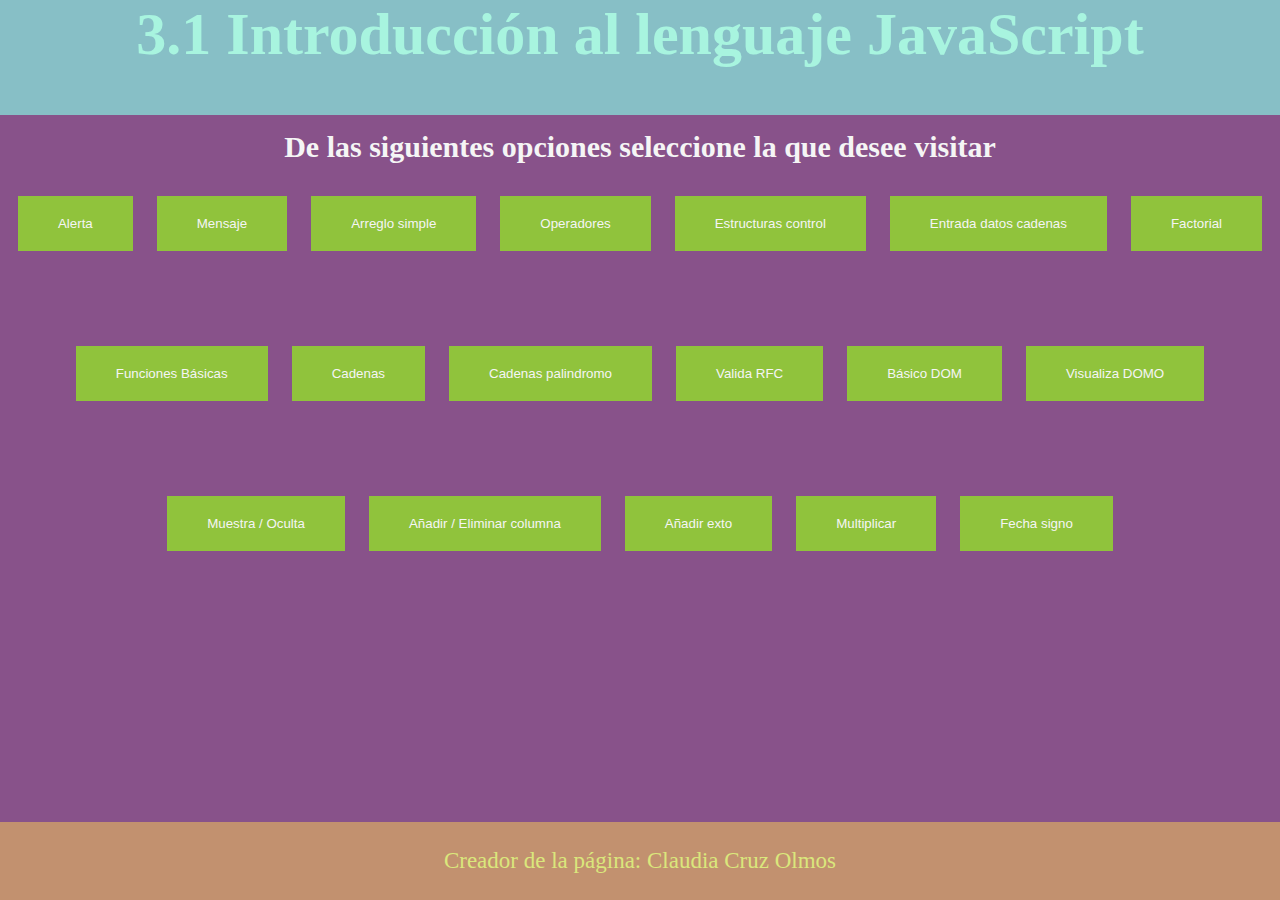
<file: index.html>
<!DOCTYPE>
<html lang="es">
    <head>
        <meta charset="UTF-8">
        <meta name="viewport" content="width=device-width, user-scalable=no, initial-scale=1,
        maximum-scale=1, minimum-scale=1">
        <title> Actividad 3.1 Introducci&oacute;n al lenguaje JavaScript</title>
        <link rel="stylesheet" type="text/css" href="CSS/EstilosIndex.css">
    </head>
    <body>
    
        <header>
            <div class="Contenedor">
            <h1>3.1 Introducci&oacute;n al lenguaje JavaScript</h1>
            <br>
        </div>
        </header>
        
        <div class="Navegador">
        <h2>De las siguientes opciones seleccione la que desee visitar</h2>

        <nav class="buttons">
        <FORM METHOD="GET" ACTION="1alert.html">
            <INPUT TYPE="SUBMIT" VALUE="Alerta">
        </FORM>
        <FORM METHOD="GET" ACTION="2Mensaje.html">
            <INPUT TYPE="SUBMIT" VALUE="Mensaje">
        </FORM>
        <FORM METHOD="GET" ACTION="3ArregloSimple.html">
            <INPUT TYPE="SUBMIT" VALUE="Arreglo simple">
        </FORM>
        <FORM METHOD="GET" ACTION="4Operadores.html">
            <INPUT TYPE="SUBMIT" VALUE="Operadores">
        </FORM>
        <FORM METHOD="GET" ACTION="5EstructurasControl.html">
            <INPUT TYPE="SUBMIT" VALUE="Estructuras control">
        </FORM>
        <FORM METHOD="GET" ACTION="6EntradaDatosCadenas.html">
            <INPUT TYPE="SUBMIT" VALUE="Entrada datos cadenas">
        </FORM>
        <FORM METHOD="GET" ACTION="7Factorial.html">
            <INPUT TYPE="SUBMIT" VALUE="Factorial">
        </FORM>
        <FORM METHOD="GET" ACTION="8Funcionesbasicas.html">
            <INPUT TYPE="SUBMIT" VALUE="Funciones B&aacute;sicas">
        </FORM>
        <FORM METHOD="GET" ACTION="9Cadenas.html">
            <INPUT TYPE="SUBMIT" VALUE="Cadenas">
        </FORM>
        <FORM METHOD="GET" ACTION="10Cadenaspalindoromo.html">
            <INPUT TYPE="SUBMIT" VALUE="Cadenas palindromo">
        </FORM>
        <FORM METHOD="GET" ACTION="10CadenasPatronesvalida2RFC.html">
            <INPUT TYPE="SUBMIT" VALUE="Valida RFC">
        </FORM>
        <FORM METHOD="GET" ACTION="11BasicoDOM.html">
            <INPUT TYPE="SUBMIT" VALUE="B&aacute;sico DOM">
        </FORM>
        <FORM METHOD="GET" ACTION="12BasicoDOMOVisulaiza.html">
            <INPUT TYPE="SUBMIT" VALUE="Visualiza DOMO">
        </FORM>
        <FORM METHOD="GET" ACTION="13MuestraOculta.html">
            <INPUT TYPE="SUBMIT" VALUE="Muestra / Oculta">
        </FORM>
        <FORM METHOD="GET" ACTION="14AnadeElimina.html">
            <INPUT TYPE="SUBMIT" VALUE="Añadir / Eliminar columna">
        </FORM>
        <FORM METHOD="GET" ACTION="15AnadeTexto.html">
            <INPUT TYPE="SUBMIT" VALUE="Añadir exto">
        </FORM>
        <FORM METHOD="GET" ACTION="16multiplicarCalificaColor.html">
            <INPUT TYPE="SUBMIT" VALUE="Multiplicar">
        </FORM>
        <FORM METHOD="GET" ACTION="17fecha-signo.html">
            <INPUT TYPE="SUBMIT" VALUE="Fecha signo">
        </FORM>
     </nav>
     </div>
      </div>
    <footer>
        <div class="ContenedorFooter">
        <p class="end"><BR>Creador de la p&aacute;gina: Claudia Cruz Olmos<BR><BR></p>
        </div>
    </footer>
    </body>
</html>
</file>
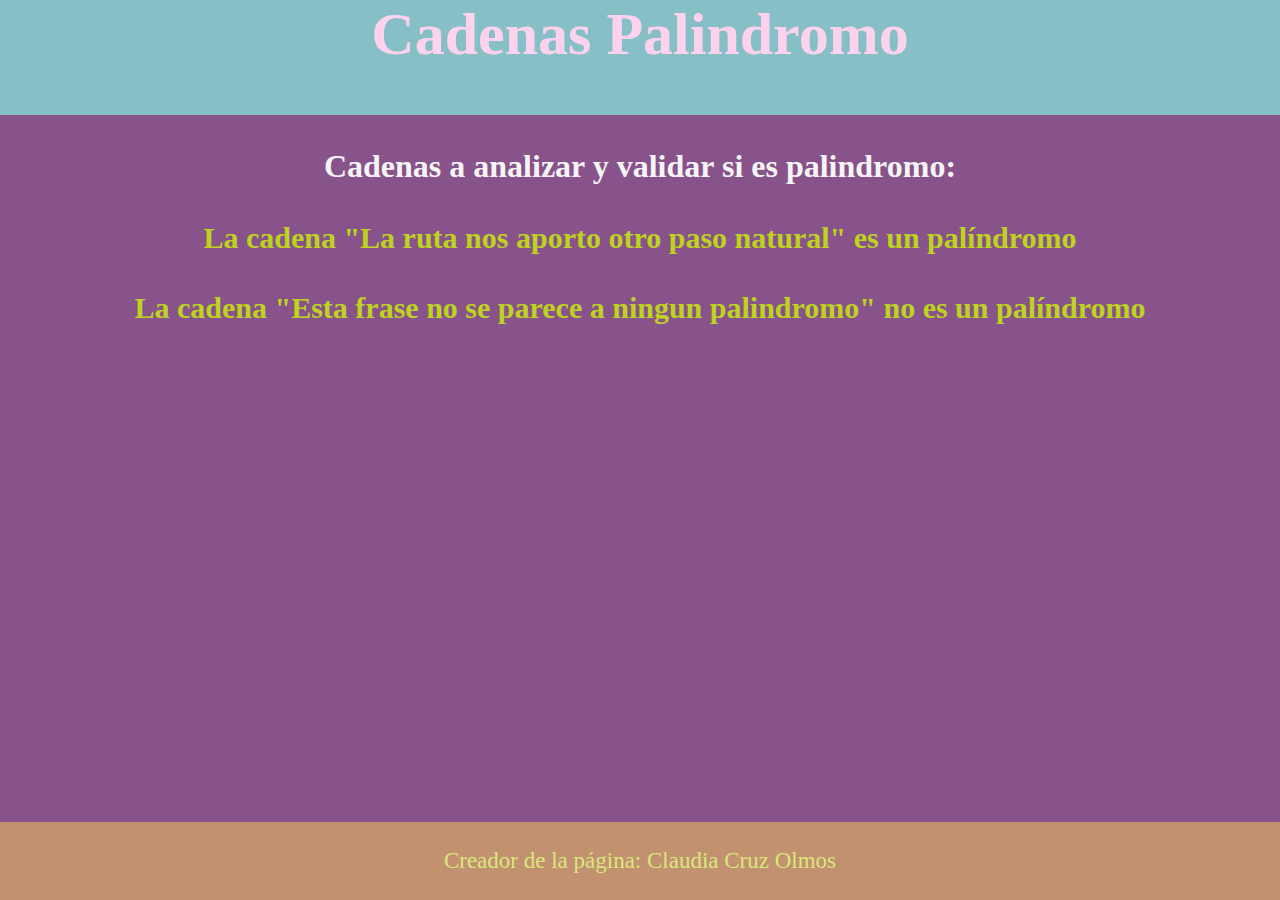
<file: 10Cadenaspalindoromo.html>
<!DOCTYPE>
<html lang="es">
<head>
<meta http-equiv="Content-Type" content="text/html; charset=utf-8" />
<title>Ejercicio 10 - Detección de pal&iacute;ndromos</title>
<link rel="stylesheet" href="CSS/EstilosFactorial.css">
</head>
<body>
  <header>
    <div class="Contenedor">
      <h1>Cadenas Palindromo</h1>
    </div>
  </header>

  <div class="Principal">
    <BR>
    <h1>Cadenas a analizar y validar si es palindromo: </h1>
    <BR>
    <br>
    <h2 id="palindromo1"></h2>
    <BR>
      <BR>
    <h2 id="palindromo2"></h2>
  </div>

  <footer>
    <div class="ContenedorFooter">
      <p class="end"><BR>Creador de la p&aacute;gina: Claudia Cruz Olmos<BR><BR></p>
    </div>
  </footer>
</body>

<script type="text/javascript">
function palindromo(cadena) {

  var resultado = "La cadena \""+cadena+"\" \n";

  // Pasar a minusculas la cadena
  var cadenaOriginal = cadena.toLowerCase();

  // Convertir la cadena en un array
  var letrasEspacios = cadenaOriginal.split("");

  // Eliminar los espacios en blanco (este paso es demasiado largo ya que no se utiliza la funcion "replace")
  var cadenaSinEspacios = "";
  for(i in letrasEspacios)
    if(letrasEspacios[i] != " ")
          cadenaSinEspacios += letrasEspacios[i];

  var letras = cadenaSinEspacios.split("");
  var letrasReves = cadenaSinEspacios.split("").reverse();

  // Este paso tambien es muy largo porque no se utiliza la sentencia "break"
  var iguales = true;
  for(i in letras)
    if(letras[i] != letrasReves[i])
         iguales = false;


  if(iguales)
    resultado += " es un palíndromo";
  else
    resultado += " no es un palíndromo";
  return resultado;
}
document.getElementById("palindromo1").innerHTML = palindromo ("La ruta nos aporto otro paso natural");
document.getElementById("palindromo2").innerHTML = palindromo ("Esta frase no se parece a ningun palindromo");
</script>
</html>
</file>
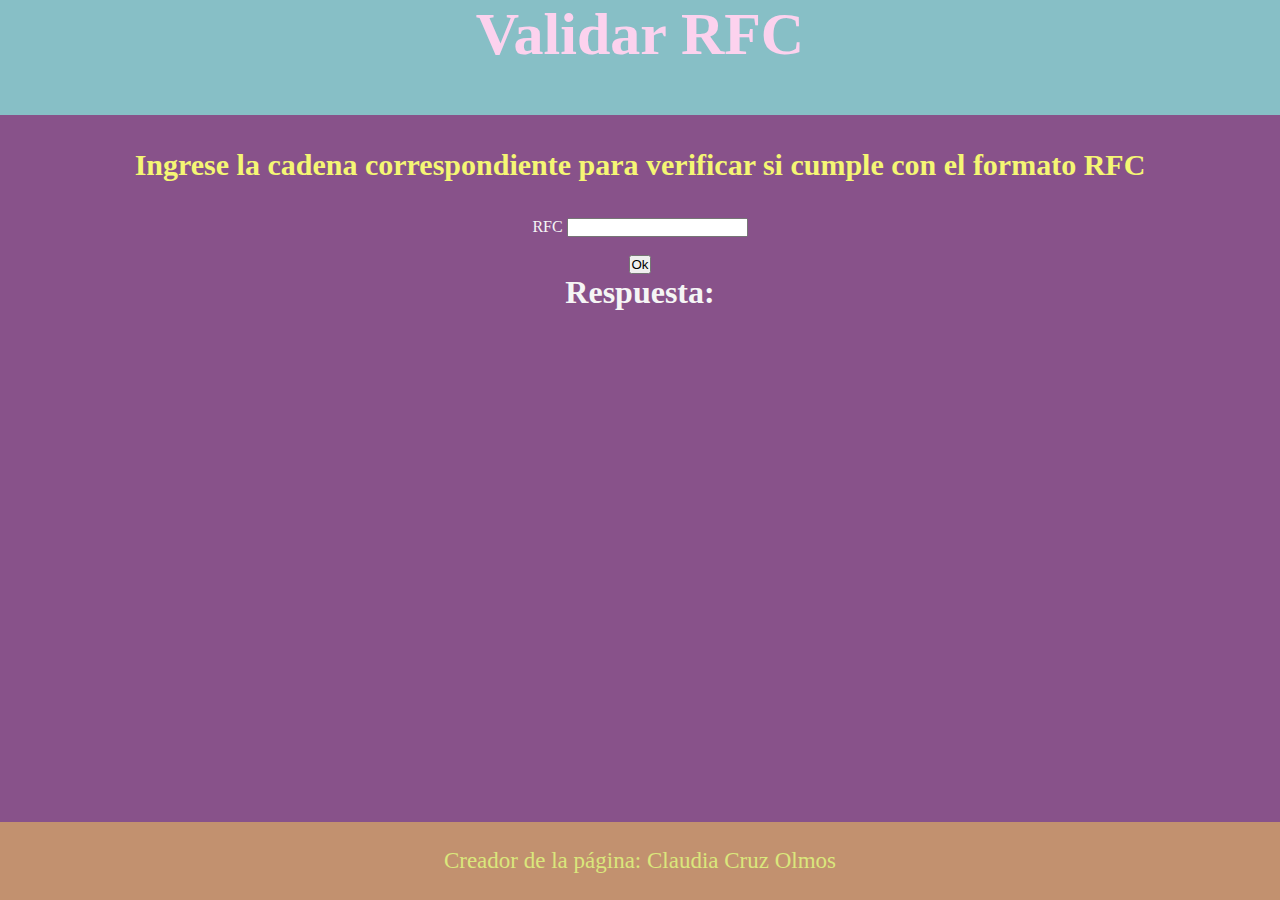
<file: 10CadenasPatronesvalida2RFC.html>
<!DOCTYPE>
<html lang="es">
<head>
    <meta charset="utf-8">
    <meta name="description" content="PQG">
    <meta name="keywords" content="">
    <meta name="viewport" content="width=device-width, initial-scale=1.0">
<title>Control submit por evento formulario</title>
<link rel="stylesheet" href="CSS/EstilosFactorial.css">
</head>
<body>
	<script type="text/javascript">
		function valida(campo){
			var bRet = false;
			if (campo.value == "")
				document.getElementById("ValidaRFC").innerHTML = "Faltan datos en el RFC";
			else 	if (!campo.value.match(/^[A-Z]{3,4}\d{6}[A-Z0-9]{3}$/))
					document.getElementById("ValidaRFC").innerHTML = "No tiene formato de RFC";
				else{
				    document.getElementById("ValidaRFC").innerHTML = "La cadena ingresada tiene formato de RFC";
					bRet = true;
					}
			return bRet;
		}
	</script>
	<header>
		<div class="Contenedor">
			<h1>Validar RFC</h1>
		</div>
	</header>
	<div class="Principal">
		<br>
		<p class="dato">Ingrese la cadena correspondiente para verificar si cumple con el formato RFC</p><BR><br>
    <form>
		RFC <input type="text" name="txtRFC" maxlength="13" size="20"/>
		<br/>
		<BR>
		<input type="submit" onClick="return valida(txtRFC);" value="Ok"/>
	</form>
	<h1>Respuesta:</h1><br>
	<h2 id="ValidaRFC"></h2>
	</div>
	<footer>
		<div class="ContenedorFooter">
			<p class="end"><BR>Creador de la p&aacute;gina: Claudia Cruz Olmos<BR><BR></p>
		</div>
	</footer>
	
</body>
</html>
</file>
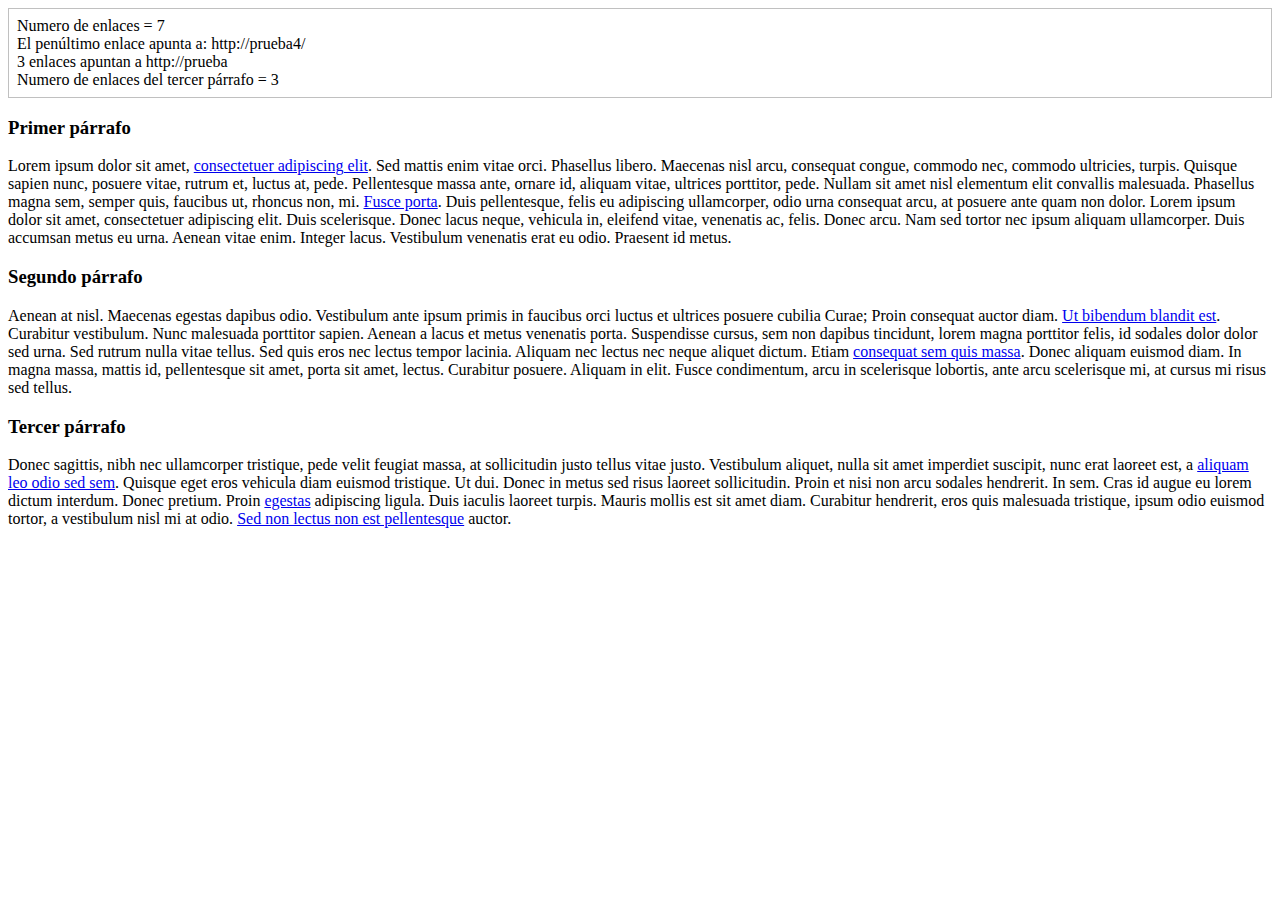
<file: 11BasicoDOM.html>
<!DOCTYPE>
<html lang="es">
<head>
<meta http-equiv="Content-Type" content="text/html; charset=utf-8" />
<title>Ejercicio 11 - DOM b&aacute;sico</title>

<script type="text/javascript">

window.onload = function() {
  //Obtiene un elemento  del HTML a través de su id "información" para agregar mensajes
  var info = document.getElementById("informacion");

  // Obtiene el número de enlaces de la pagina a través de su tag "a"
  var enlaces = document.getElementsByTagName("a");

  // crea un mensaje para ser visualizado en el HTML:
  info.innerHTML = "Numero de enlaces = "+enlaces.length;

  // Direccion del penultimo enlace
  var mensaje = "El pen&uacute;ltimo enlace apunta a: "+enlaces[enlaces.length-2].href;

  // agrega infomación al mensaje para ser visualizado en el HTML:
  info.innerHTML = info.innerHTML + "<br/>" + mensaje;

  // Numero de enlaces que apuntan a http://prueba
  var contador = 0;

  for(var i=0; i<enlaces.length; i++)
    // Es necesario comprobar los enlaces http://prueba y
    // http://prueba/ por las diferencias entre navegadores
        if(enlaces[i].href == "http://prueba" || enlaces[i].href == "http://prueba/")
                contador++;

// agrega infomación al mensaje para ser visualizado en el HTML:
info.innerHTML = info.innerHTML + "<br/>" + contador + " enlaces apuntan a http://prueba"

// Numero de enlaces del tercer párrafo
  var parrafos = document.getElementsByTagName("p");
  enlaces = parrafos[2].getElementsByTagName("a"); // [2] para el tercer párrafo

  // agrega infomación al mensaje para ser visualizado en el HTML:
  info.innerHTML = info.innerHTML + "<br/>" + "Numero de enlaces del tercer párrafo = "+enlaces.length;
}
</script>
</head>

<body>
<div id="informacion" style="border:thin solid silver; padding:.5em"></div> <!--Para acceder desde JavaScript-->

<h3>Primer p&aacute;rrafo</h3>
<p>Lorem ipsum dolor sit amet, <a href="http://prueba">consectetuer adipiscing elit</a>.
  Sed mattis enim vitae orci. Phasellus libero. Maecenas nisl arcu, consequat congue, commodo nec, commodo ultricies, turpis. Quisque sapien nunc, posuere vitae, rutrum et, luctus at, pede. Pellentesque massa ante, ornare id, aliquam vitae, ultrices porttitor, pede. Nullam sit amet nisl elementum elit convallis malesuada. Phasellus magna sem, semper quis, faucibus ut, rhoncus non, mi.
  <a href="http://prueba2">Fusce porta</a>. Duis pellentesque, felis eu adipiscing ullamcorper, odio urna consequat arcu, at posuere ante quam non dolor. Lorem ipsum dolor sit amet, consectetuer adipiscing elit. Duis scelerisque. Donec lacus neque, vehicula in, eleifend vitae, venenatis ac, felis. Donec arcu. Nam sed tortor nec ipsum aliquam ullamcorper. Duis accumsan metus eu urna.
  Aenean vitae enim. Integer lacus. Vestibulum venenatis erat eu odio. Praesent id metus.
</p>

<h3>Segundo p&aacute;rrafo</h3>
<p>Aenean at nisl. Maecenas egestas dapibus odio. Vestibulum ante ipsum primis in faucibus orci luctus et ultrices posuere cubilia Curae; Proin consequat auctor diam.
  <a href="http://prueba">Ut bibendum blandit est</a>. Curabitur vestibulum. Nunc malesuada porttitor sapien. Aenean a lacus et metus venenatis porta. Suspendisse cursus,
  sem non dapibus tincidunt, lorem magna porttitor felis, id sodales dolor dolor sed urna. Sed rutrum nulla vitae tellus. Sed quis eros nec lectus tempor lacinia. Aliquam
  nec lectus nec neque aliquet dictum. Etiam <a href="http://prueba3">consequat sem quis massa</a>. Donec aliquam euismod diam. In magna massa, mattis id, pellentesque sit
  amet, porta sit amet, lectus. Curabitur posuere. Aliquam in elit. Fusce condimentum, arcu in scelerisque lobortis, ante arcu scelerisque mi, at cursus mi risus sed tellus.
</p>

<h3>Tercer p&aacute;rrafo</h3>
<p>Donec sagittis, nibh nec ullamcorper tristique, pede velit feugiat massa, at sollicitudin justo tellus vitae justo. Vestibulum aliquet, nulla sit amet imperdiet suscipit,
  nunc erat laoreet est, a <a href="http://prueba">aliquam leo odio sed sem</a>. Quisque eget eros vehicula diam euismod tristique. Ut dui. Donec in metus sed risus laoreet
  sollicitudin. Proin et nisi non arcu sodales hendrerit. In sem. Cras id augue eu lorem dictum interdum. Donec pretium. Proin <a href="http://prueba4">egestas</a> adipiscing
  ligula. Duis iaculis laoreet turpis. Mauris mollis est sit amet diam. Curabitur hendrerit, eros quis malesuada tristique, ipsum odio euismod tortor, a vestibulum nisl mi at odio.
  <a href="http://prueba5">Sed non lectus non est pellentesque</a> auctor.
</p>
</body>
</html>
</file>
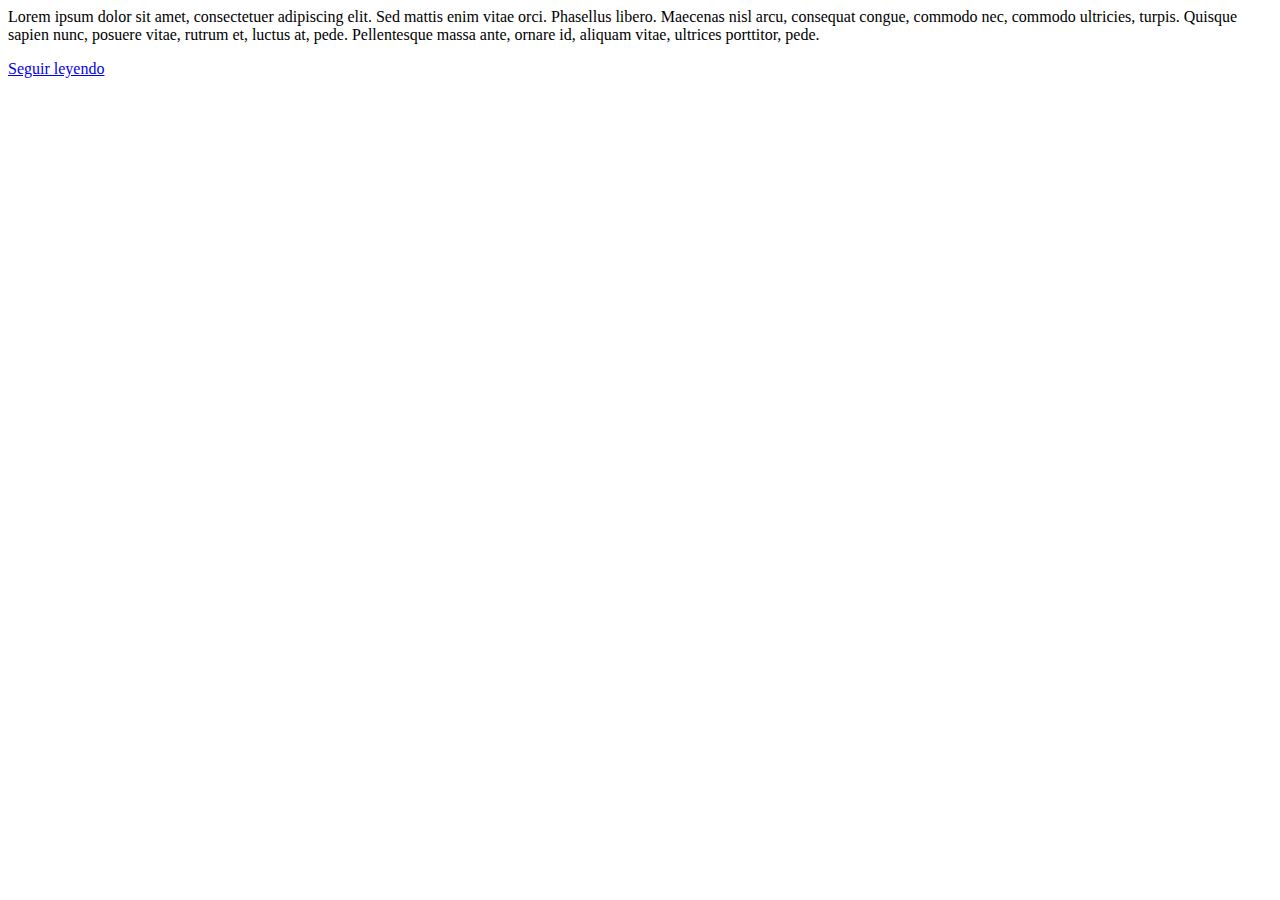
<file: 12BasicoDOMOVisulaiza.html>
<!DOCTYPE>
<html lang="es">
<head>
<meta http-equiv="Content-Type" content="text/html; charset=utf-8" />
<title>Ejercicio 12 - DOM básico y atributos CSS</title>

<style type="text/css">
      .oculto { display: none; }
      .visible { display: inline; }
</style>

<script type="text/javascript">
function muestra() {
  var elemento = document.getElementById("adicional");
  elemento.className = "visible";

  var enlace = document.getElementById("enlace");
  enlace.className = "visible";

  var enlace1 = document.getElementById("enlace1");
  enlace.className = "oculto";

}
</script>
</head>

<body>

<p class="texto">Lorem ipsum dolor sit amet, consectetuer adipiscing elit. Sed mattis enim vitae orci. Phasellus libero. Maecenas nisl arcu, consequat congue, commodo nec, commodo ultricies, turpis. Quisque sapien nunc, posuere vitae, rutrum et, luctus at, pede. Pellentesque massa ante, ornare id, aliquam vitae, ultrices porttitor, pede.
  <span id="adicional" class="oculto">Nullam sit amet nisl elementum elit convallis malesuada. Phasellus magna sem, semper quis, faucibus ut, rhoncus non, mi. Duis pellentesque, felis eu adipiscing ullamcorper, odio urna consequat arcu, at posuere ante quam non dolor. Lorem ipsum dolor sit amet, consectetuer adipiscing elit. Duis scelerisque.
    Donec lacus neque, vehicula in, eleifend vitae, venenatis ac, felis. Donec arcu. Nam sed tortor nec ipsum aliquam ullamcorper. Duis accumsan metus eu urna. Aenean vitae enim. Integer lacus. Vestibulum venenatis erat eu odio. Praesent id metus.
  </span>
</p>
<a id="enlace" href="#" onclick="muestra()">Seguir leyendo</a><br>
</body>
</html>
</file>
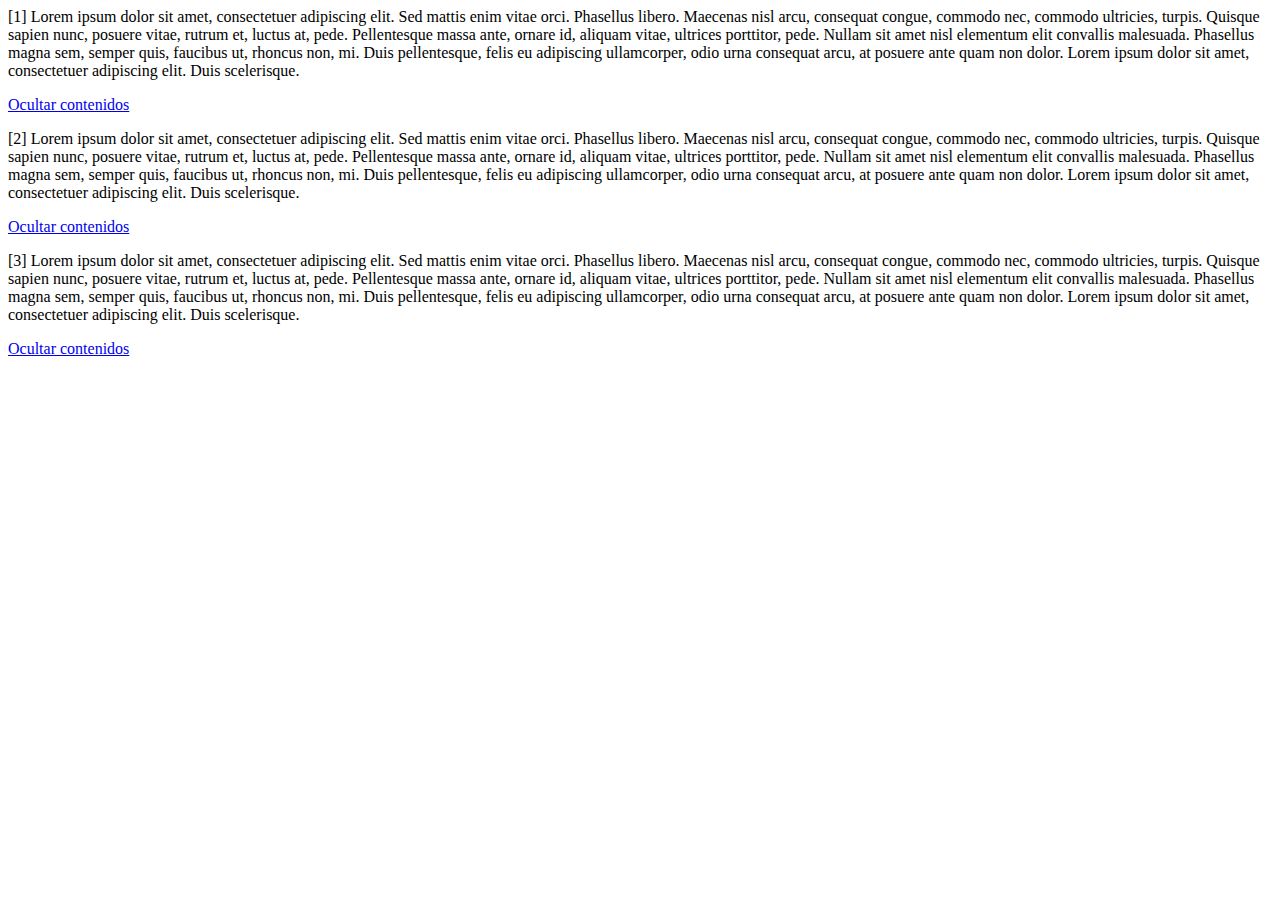
<file: 13MuestraOculta.html>
<!DOCTYPE>
<html>
<head>
	<title>Ejercicio 14 - DOM básico Muetra y Oculta atributos HTML</title>

	<script type="text/javascript">
	function muestraOculta(id) {
	  var elemento = document.getElementById('contenidos_'+id);
	  var enlace = document.getElementById('enlace_'+id);

	  if(elemento.style.display == "" || elemento.style.display == "block") {
	    elemento.style.display = "none";
	    enlace.innerHTML = 'Mostrar contenidos';
	  }
	  else {
	    elemento.style.display = "block";
	    enlace.innerHTML = 'Ocultar contenidos';
	  }
	}
	</script>
	</head>

	<body>

	<p id="contenidos_1">[1] Lorem ipsum dolor sit amet, consectetuer adipiscing elit. Sed mattis enim vitae orci. Phasellus libero. Maecenas nisl arcu, consequat congue, commodo nec, commodo ultricies, turpis. Quisque sapien nunc, posuere vitae, rutrum et, luctus at, pede. Pellentesque massa ante, ornare id, aliquam vitae, ultrices porttitor, pede. Nullam sit amet nisl elementum elit convallis malesuada. Phasellus magna sem, semper quis, faucibus ut, rhoncus non, mi. Duis pellentesque, felis eu adipiscing ullamcorper, odio urna consequat arcu, at posuere ante quam non dolor. Lorem ipsum dolor sit amet, consectetuer adipiscing elit. Duis scelerisque.</p>
	<a id="enlace_1" href="#" onclick="muestraOculta('1'); return false;">Ocultar contenidos</a>

	<br/>

	<p id="contenidos_2">[2] Lorem ipsum dolor sit amet, consectetuer adipiscing elit. Sed mattis enim vitae orci. Phasellus libero. Maecenas nisl arcu, consequat congue, commodo nec, commodo ultricies, turpis. Quisque sapien nunc, posuere vitae, rutrum et, luctus at, pede. Pellentesque massa ante, ornare id, aliquam vitae, ultrices porttitor, pede. Nullam sit amet nisl elementum elit convallis malesuada. Phasellus magna sem, semper quis, faucibus ut, rhoncus non, mi. Duis pellentesque, felis eu adipiscing ullamcorper, odio urna consequat arcu, at posuere ante quam non dolor. Lorem ipsum dolor sit amet, consectetuer adipiscing elit. Duis scelerisque.</p>
	<a id="enlace_2" href="#" onclick="muestraOculta('2'); return false;">Ocultar contenidos</a>

	<br/>
	<p id="contenidos_3">[3] Lorem ipsum dolor sit amet, consectetuer adipiscing elit. Sed mattis enim vitae orci. Phasellus libero. Maecenas nisl arcu, consequat congue, commodo nec, commodo ultricies, turpis. Quisque sapien nunc, posuere vitae, rutrum et, luctus at, pede. Pellentesque massa ante, ornare id, aliquam vitae, ultrices porttitor, pede. Nullam sit amet nisl elementum elit convallis malesuada. Phasellus magna sem, semper quis, faucibus ut, rhoncus non, mi. Duis pellentesque, felis eu adipiscing ullamcorper, odio urna consequat arcu, at posuere ante quam non dolor. Lorem ipsum dolor sit amet, consectetuer adipiscing elit. Duis scelerisque.</p>
	<a id="enlace_3" href="#" onclick="muestraOculta('3'); return false;">Ocultar contenidos</a>

	</body>
	</html>
</file>
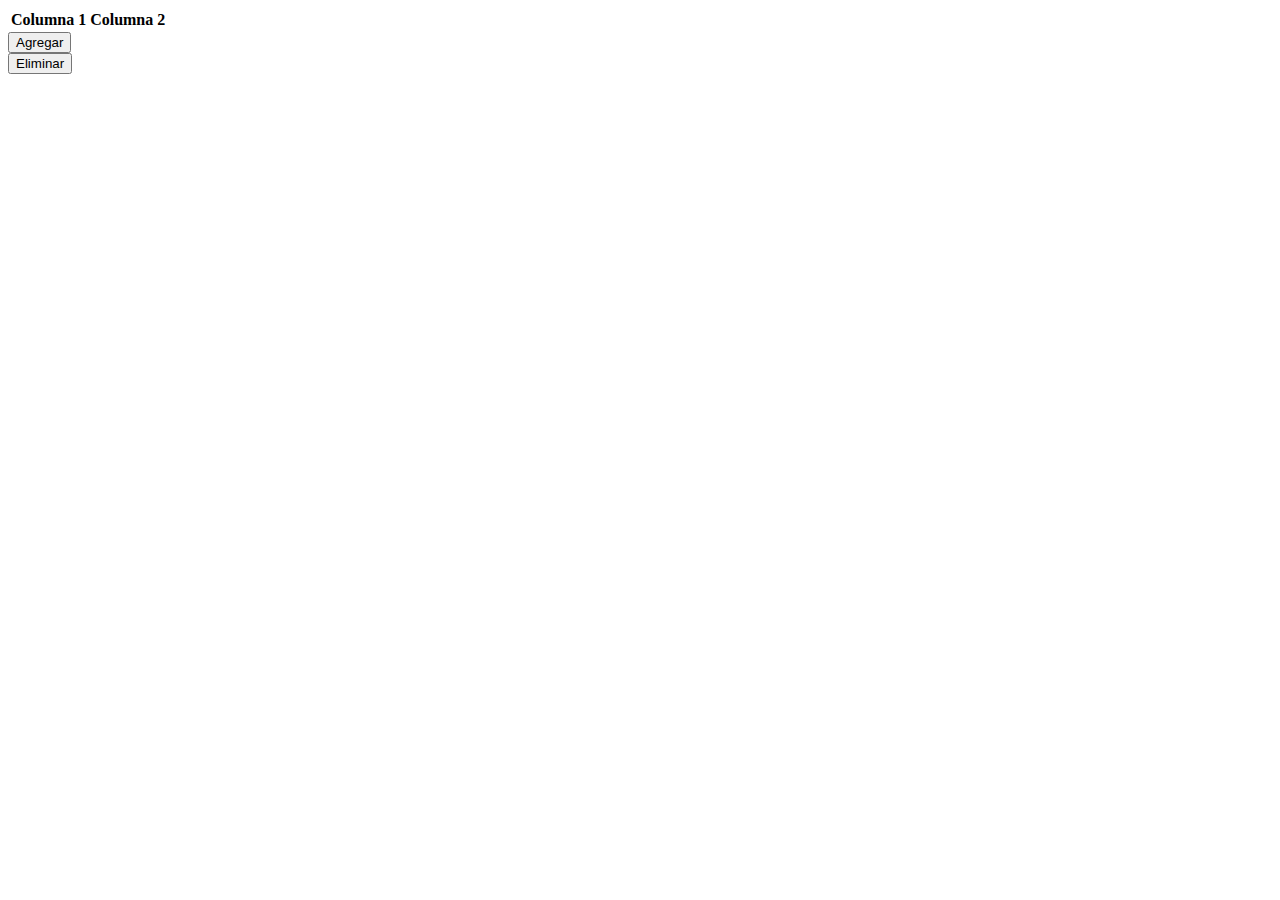
<file: 14AnadeElimina.html>
<!DOCTYPE>
<html>
<head>
<title>Control submit por evento formulario</title>
</head>
<body>
		<form>
		<table id="tblUno">
			<tr>
				<th>Columna 1</th>
				<th>Columna 2</th>
			</tr>
		</table>
		<input type="button" value="Agregar" onclick = "agregaLinea();"/>
		<br/>
		<input type="button" value="Eliminar" onclick = "eliminaLinea();"/>
	</form>


	<script type="text/javascript">
		function agregaLinea(){
			var oTbl = document.getElementById("tblUno");
			var oLin = oTbl.insertRow(-1);
			var oCelda1 = oLin.insertCell(0);
			var oCelda2 = oLin.insertCell(1);

			oCelda1.innerHTML = "Celda";
			oCelda2.innerHTML = 'Texto y campo ' +
			'<input type="text" name="campo"/>';
		}

		function eliminaLinea(){
			var oTbl = document.getElementById("tblUno");
			oTbl.deleteRow(1);
		}
	</script>
</body>
</html>
</file>
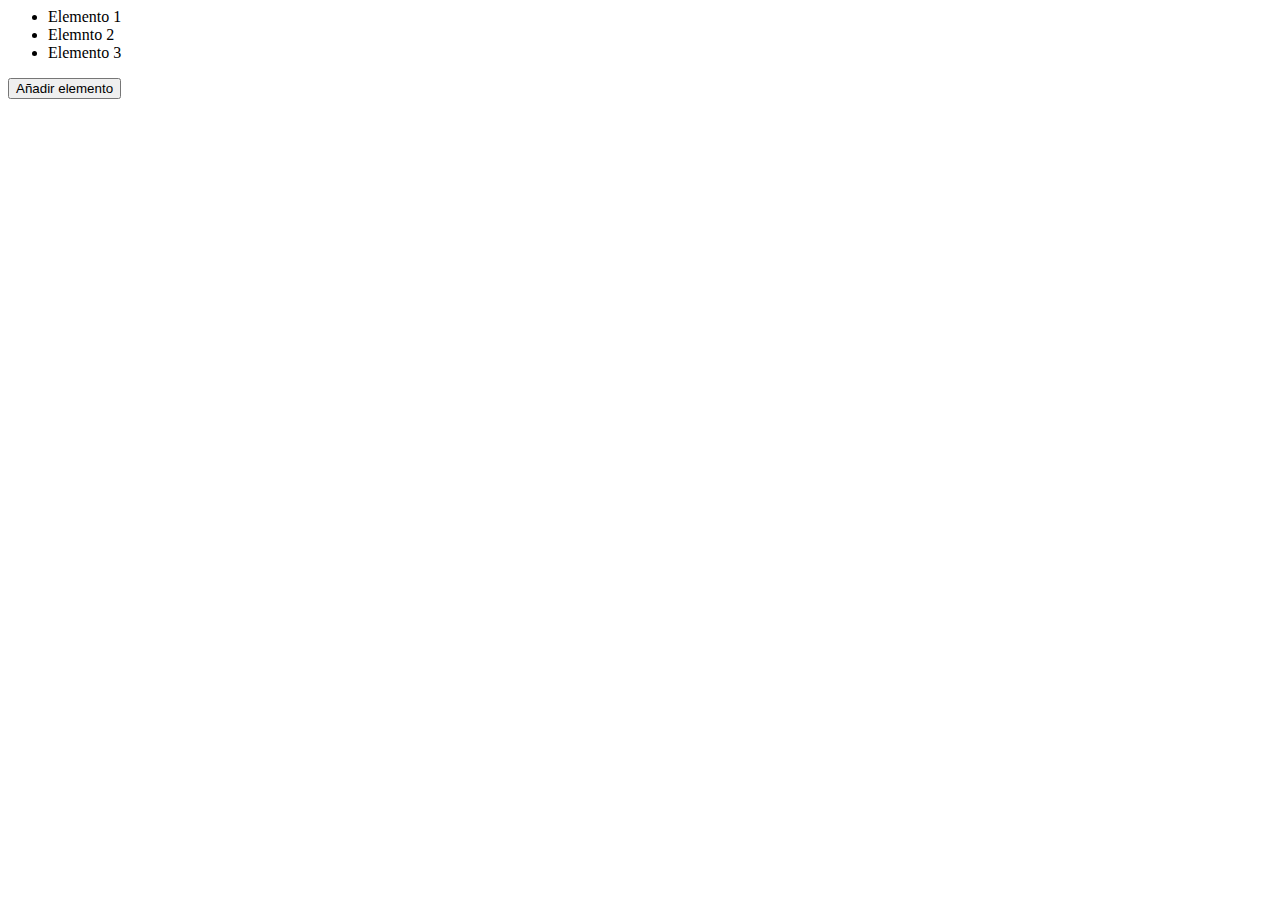
<file: 15AnadeTexto.html>
<!DOCTYPE>
<html lang="es">
<head>
<meta http-equiv="Content-Type" content="text/html; charset=utf-8" />
<title>Ejercicio 13 - DOM b&aacute;sico y atributos HTML</title>

<script type="text/javascript">
contador=3;
function anade() {
  var elemento = document.createElement("li");
  var lista = document.getElementById("lista");
  var nuevoElemento = "<li>Elemento "+(++contador)+"</li>";
  lista.innerHTML = lista.innerHTML + nuevoElemento;
}
</script>
</head>

<body>

<ul id="lista">
  <li>Elemento 1</li>
  <li>Elemnto 2</li>
  <li>Elemento 3</li>
</ul>

<input type="button" value="Añadir elemento" onclick="anade();">

</body>
</html>
</file>
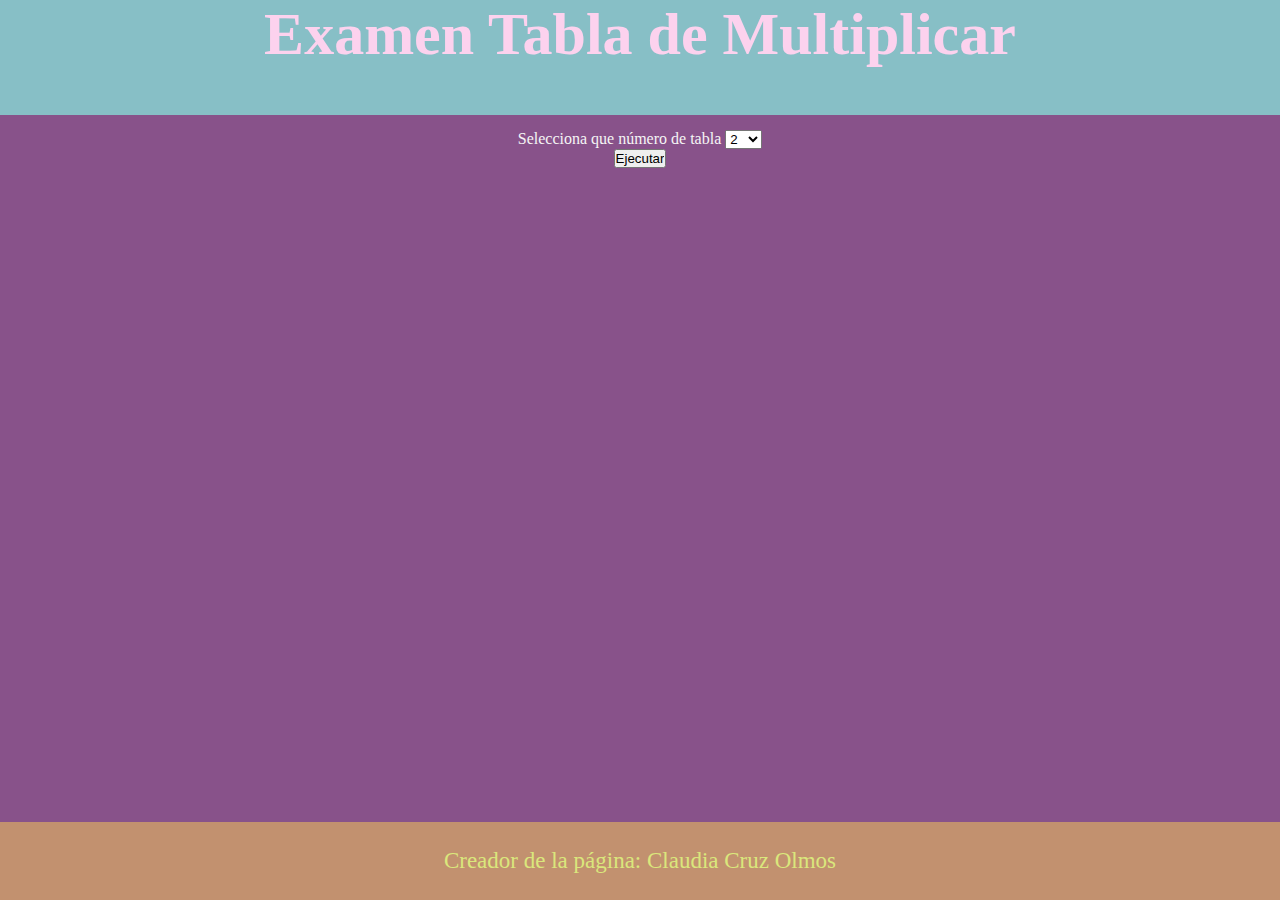
<file: 16multiplicarCalificaColor.html>
﻿<!DOCTYPE >
<html>
<!--
Tablas de Multiplicar"
-->
<html>
	<head>
	<meta http-equiv="Content-Type" content="text/html; charset=utf-8">
	<title>Tablas de Multiplicar</title>
	<link rel="stylesheet" href="CSS/EstilosFactorial.css">
	</head>
	<body>
		<script language="javascript" src="js/varios.js"></script>
		<header>
			<div class="Contenedor">
				<h1>Examen Tabla de Multiplicar</h1>
			</div>
		</header>
		<div class="Principal">

		
		<form>
			Selecciona que n&uacute;mero de tabla
			<select name="opTabla" id="opTabla">
				<option>2</option>
				<option>3</option>
				<option>4</option>
				<option>5</option>
				<option>6</option>
				<option>7</option>
				<option>8</option>
				<option>9</option>
				<option>10</option>
			</select>

			<p><input type="button" value="Ejecutar"
						onclick="muestra(opTabla.value, tabla, document.getElementById('contenido'));"/>
						<br/>
			</p>

			<div id="contenido" style="visibility:hidden">
				<table id="tabla" border="2" bgcolor="whitesmoke">
					<thead>
						<th>Operaci&oacute;n</th>
						<th>Resultado</th>
						<th>Calificacion</th>
					</thead>
				</table>
				<br><br>
				<input type="button" value="Calificar Examen" onclick="califica(opTabla.value, tabla);"/>
				<br><br>
				<form id="results">
					<label id="mensaje"></label>
				</form>
			</div>
		</form>
		</div>
		<footer>
			<div class="ContenedorFooter">
				<p class="end"><BR>Creador de la p&aacute;gina: Claudia Cruz Olmos<BR><BR></p>
			</div>
		</footer>
	</body>
</html>
</file>
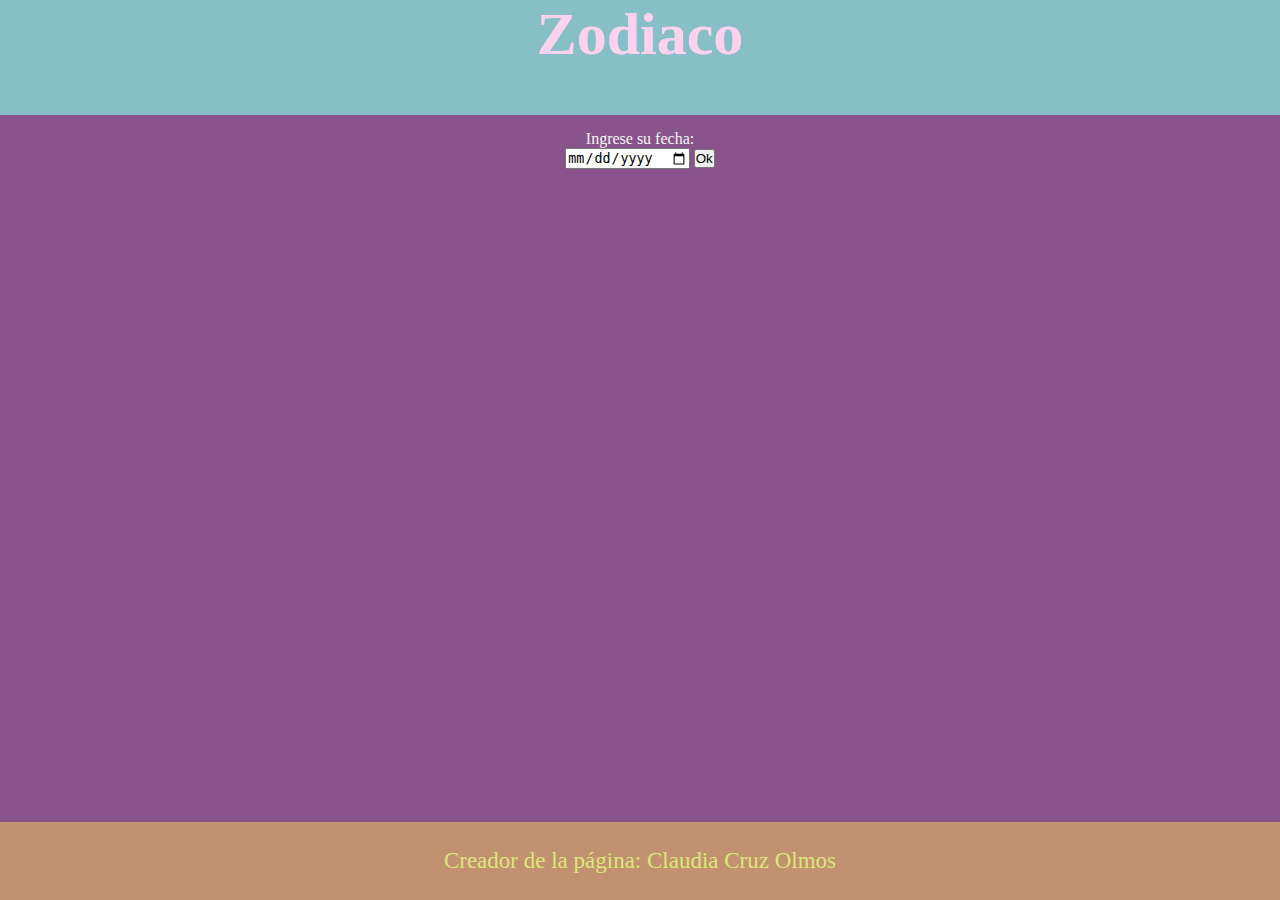
<file: 17fecha-signo.html>
<!DOCTYPE html>
<html>
  <head>
    <meta charset="utf-8">
    <title></title>
    <link rel="stylesheet" href="CSS/EstilosFactorial.css">
  </head>
  <body>
    <header>
      <div class="Contenedor">
        <h1>Zodiaco</h1>
      </div>
    </header>
    <div class="Principal">
      <p>Ingrese su fecha:</p>
    <form class="" >
      <input type="date" name="date" maxlength="10" size="12"/>
      <input type="button" onClick="FechaOrden(date);" value="Ok"/>
    </form>
    </div>

    <div id="asp"></div>
    <script src="https://momentjs.com/downloads/moment.js"></script>
    
      <script type="text/javascript">

      function FechaOrden(e){
        var fecha = moment(e.value);
        var fechaO = fecha.format("DD/MM/YYYY");
        validaFechaMenor(fechaO);
      }

      function validaFechaMenor(campo){
        var bRet = false;
        var dHoy = new Date();
        var dCapt = null;
        if (campo.value == "")
          alert("Faltan datos");
        else{
          dCapt = validaFecha(campo);
          if (dCapt != null && dCapt < dHoy)
            bRet = true;
          else
            alert("La fecha debe ser menor a la fecha actual");
        }
        return bRet;
      }

        function validaFecha(valor){
        		var dConvertida = null;
        		var sAnio = "";
        		var sMes = "";
        		var sDia = "";
        		var nAnio=0, nMes=0, nDia = 0;

        		if (valor.match(/^\d{2}\/\d{2}\/\d{4}$/)){
        			nDia = parseInt(valor.substring(0,2), 10);
        			nMes = parseInt(valor.substring(3,5), 10);
        			nAnio = parseInt(valor.substring(6,10), 10);

        			if (nDia <1 || nDia>31)
        				alert("El día no es válido")
        			else{
        				if (nMes <1 || nMes>12)
        					alert("El mes no es válido");
        				else{
        					if ((nMes==1 || nMes==3 || nMes==5 || nMes==7 ||
        						 nMes==8 || nMes==10 || nMes==12) && nDia > 31)
        						 alert("El mes tiene máximo 31 días");
        					else if ((nMes==4 || nMes==6 || nMes==9 ||
        								nMes==11) && nDia > 30)
        						 alert("El mes tiene máximo 30 días");
        					else if ((nMes==2) && ((nDia>29) || (nAnio%4!=0 && nDia>28)))
        						 alert("Febrero tiene 28 días o 29 en bisiesto");
        					else{
        						dConvertida = new Date();
        						dConvertida.setFullYear(nAnio, nMes-1, nDia);
        					}//fin validaci�n día-mes
        				}//mes válido
        			}//día válido
              creasigno(nDia,nMes);
        		}//formato válido

        		else{
        			alert("No tiene formato de fecha");
        		}
        		return dConvertida;
        }

        function creasigno(nDia,nMes){

        var newDiv = document.getElementById("asp");

        if((nDia>20) && (nMes==3) || (nDia <=20) && (nMes==4))
        var newContent = document.createTextNode("SIGNO ARIES, tu número de la suerte es el 5");
        else if ((nDia>20) && (nMes==4) || (nDia <=20) && (nMes==5))
          var newContent = document.createTextNode("SIGNO TAURO, tu número de la suerte es el 12");
          else if ((nDia>20) && (nMes==5) || (nDia <=20) && (nMes==6))
            var newContent = document.createTextNode("SIGNO GEMINIS, tu número de la suerte es el 3");
            else if ((nDia>20) && (nMes==6) || (nDia <=22) && (nMes==7))
              var newContent = document.createTextNode("SIGNO CANCER, tu número de la suerte es el 2");
              else if ((nDia>22) && (nMes==7) || (nDia <=23) && (nMes==8))
                var newContent = document.createTextNode("SIGNO LEO, tu número de la suerte es el 9");
                else if ((nDia>23) && (nMes==8) || (nDia <=22) && (nMes==9))
                  var newContent = document.createTextNode("SIGNO VIRGO, tu número de la suerte es el 17");
                  else if ((nDia>22) && (nMes==9) || (nDia <=22) && (nMes==10))
                    var newContent = document.createTextNode("SIGNO LIBRA, tu número de la suerte es el 6");
                    else if ((nDia>22) && (nMes==10) || (nDia <=22) && (nMes==11))
                      var newContent = document.createTextNode("SIGNO ESCORPIO, tu número de la suerte es el 8");
                      else if ((nDia>22) && (nMes==11) || (nDia <=21) && (nMes==12))
                        var newContent = document.createTextNode("SIGNO SAGITARIO, tu número de la suerte es el 4");
                        else if ((nDia>21) && (nMes==12) || (nDia <=21) && (nMes==1))
                          var newContent = document.createTextNode("SIGNO CAPRICORNIO, tu número de la suerte es el 23");
                          else if ((nDia>21) && (nMes==1) || (nDia <=21) && (nMes==2))
                            var newContent = document.createTextNode("SIGNO ACUARIO, tu número de la suerte es el 0");
                            else if ((nDia>22) && (nMes==21) || (nDia <=23) && (nMes==3))
                              var newContent = document.createTextNode("SIGNO PICIS, tu número de la suerte es el 7");


        //var newContent = document.createTextNode("SIGNO");
        newDiv.innerHTML="";
        newDiv.appendChild(newContent); //añade texto al div creado.

         // añade el elemento creado y su contenido al DOM
         var currentDiv = document.getElementById("div");
         document.body.insertBefore(newDiv, currentDiv);
        
         if((nDia>20) && (nMes==3) || (nDia <=20) && (nMes==4))
         newDiv.style="justyborder: 3px solid #FA8585; background-color: #D22626; width: 200px; height: 300px";
        else if ((nDia>20) && (nMes==4) || (nDia <=20) && (nMes==5))
          newDiv.style="justyborder: 3px solid #CFFF9D; background-color: #8AD839; width: 200px; height: 300px";
          else if ((nDia>20) && (nMes==5) || (nDia <=20) && (nMes==6))
            newDiv.style="justyborder: 3px solid #FCF9AD; background-color: #EEE83B; width: 200px; height: 300px";
            else if ((nDia>20) && (nMes==6) || (nDia <=22) && (nMes==7))
              newDiv.style="justyborder: 3px solid #FFFFFF; background-color: #BCBCBA; width: 200px; height: 300px";
              else if ((nDia>22) && (nMes==7) || (nDia <=23) && (nMes==8))
                newDiv.style="justyborder: 3px solid #B48E00; background-color: #F8AE20; width: 200px; height: 300px";
                else if ((nDia>23) && (nMes==8) || (nDia <=22) && (nMes==9))
                  newDiv.style="justyborder: 3px solid #CEA96E; background-color: #8B611E; width: 200px; height: 300px";
                  else if ((nDia>22) && (nMes==9) || (nDia <=22) && (nMes==10))
                    newDiv.style="justyborder: 3px solid #FAA6E8; background-color: #66D3FF; width: 200px; height: 300px";
                    else if ((nDia>22) && (nMes==10) || (nDia <=22) && (nMes==11))
                      newDiv.style="justyborder: 3px solid #DF2D2D; background-color: #9F1A1A; width: 200px; height: 300px";
                      else if ((nDia>22) && (nMes==11) || (nDia <=21) && (nMes==12))
                        newDiv.style="justyborder: 3px solid #F346B4; background-color: #DD1A96; width: 200px; height: 300px";
                        else if ((nDia>21) && (nMes==12) || (nDia <=21) && (nMes==1))
                          newDiv.style="justyborder: 3px solid #B3B3B3; background-color: #727272; width: 200px; height: 300px";
                          else if ((nDia>21) && (nMes==1) || (nDia <=21) && (nMes==2))
                            newDiv.style="justyborder: 3px solid #B3B3B3; background-color: #3ED7DB; width: 200px; height: 300px";
                            else if ((nDia>22) && (nMes==21) || (nDia <=23) && (nMes==3))
                              newDiv.style="justyborder: 3px solid #D6A0F1; background-color: #A552CF; width: 200px; height: 300px";

}

      </script>
      <footer>
        <div class="ContenedorFooter">
          <p class="end"><BR>Creador de la p&aacute;gina: Claudia Cruz Olmos<BR><BR></p>
        </div>
      </footer>

  </body>
</html>
</file>
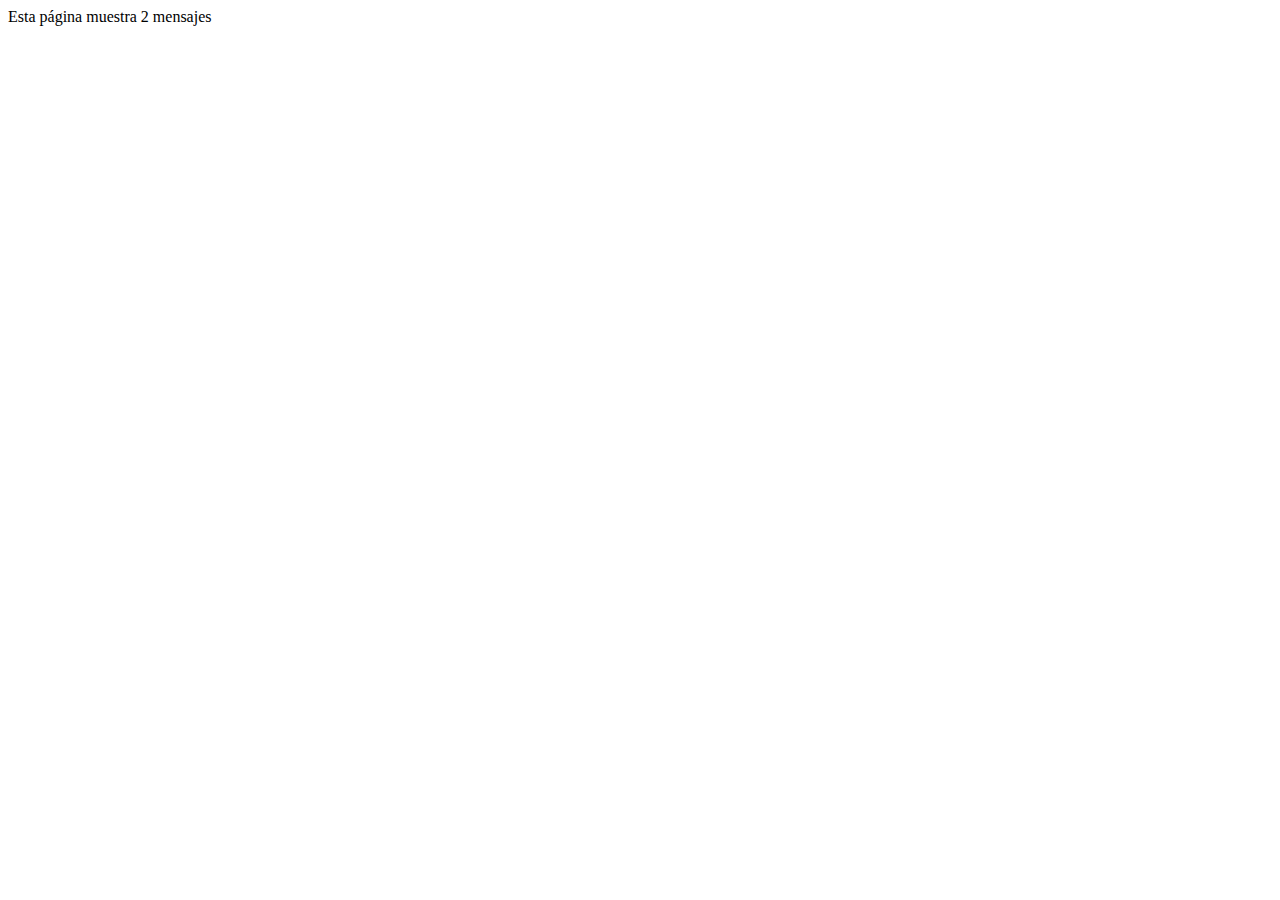
<file: 1alert.html>
<!DOCTYPE>
<html lang="es">
<head>
<meta http-equiv="Content-Type" content="text/html; charset=utf-8" />
<title>Ejercicio 1 - Archivo externo y varios mensajes</title>
<script type="text/javascript" src="js/codigo.js"></script> <!--Se ejecuta el script por estar en head-->
</head>

<body>
  <noscript>Esta p&aacute;gina <strong>requiere</strong><br>
      el uso de JavaScript y parece que est&aacute; desactivado
    </noscript>
  <p>Esta p&aacute;gina muestra 2 mensajes</p>
</body>
</html>
</file>
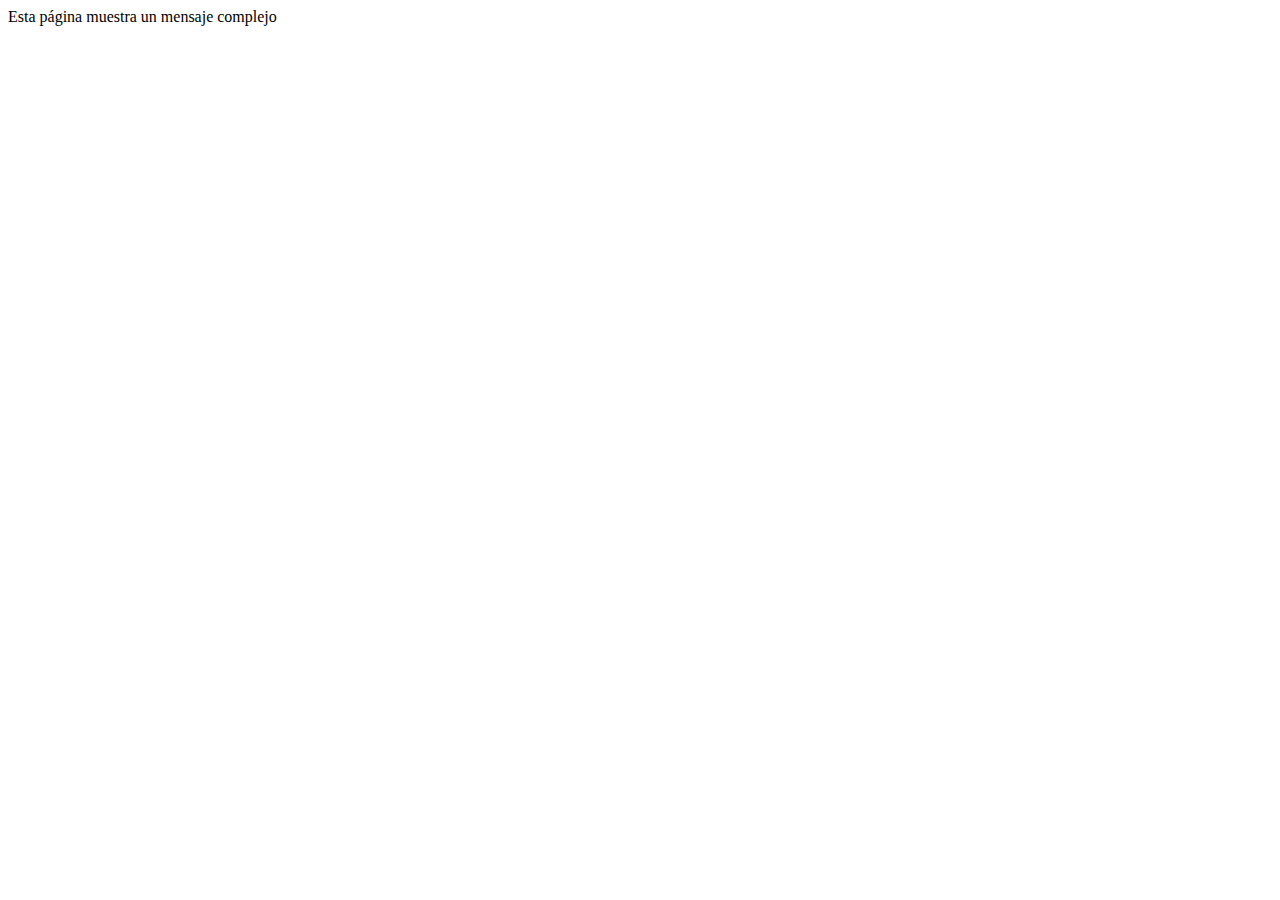
<file: 2Mensaje.html>
<!DOCTYPE>
<html lang="es">
<head>
<meta http-equiv="Content-Type" content="text/html; charset=utf-8" />
<title>Ejercicio 2 - Mostrar mensajes complejos / script embebido </title>

<script type="text/javascript">
  var mensaje = "Hola Mundo! \n Qué facil es incluir \'comillas simples\' \n y \"comillas dobles\" ";
  alert(mensaje);
</script>
</head>

<body>
<p>Esta p&aacute;gina muestra un mensaje complejo</p>
</body>
</html>
</file>
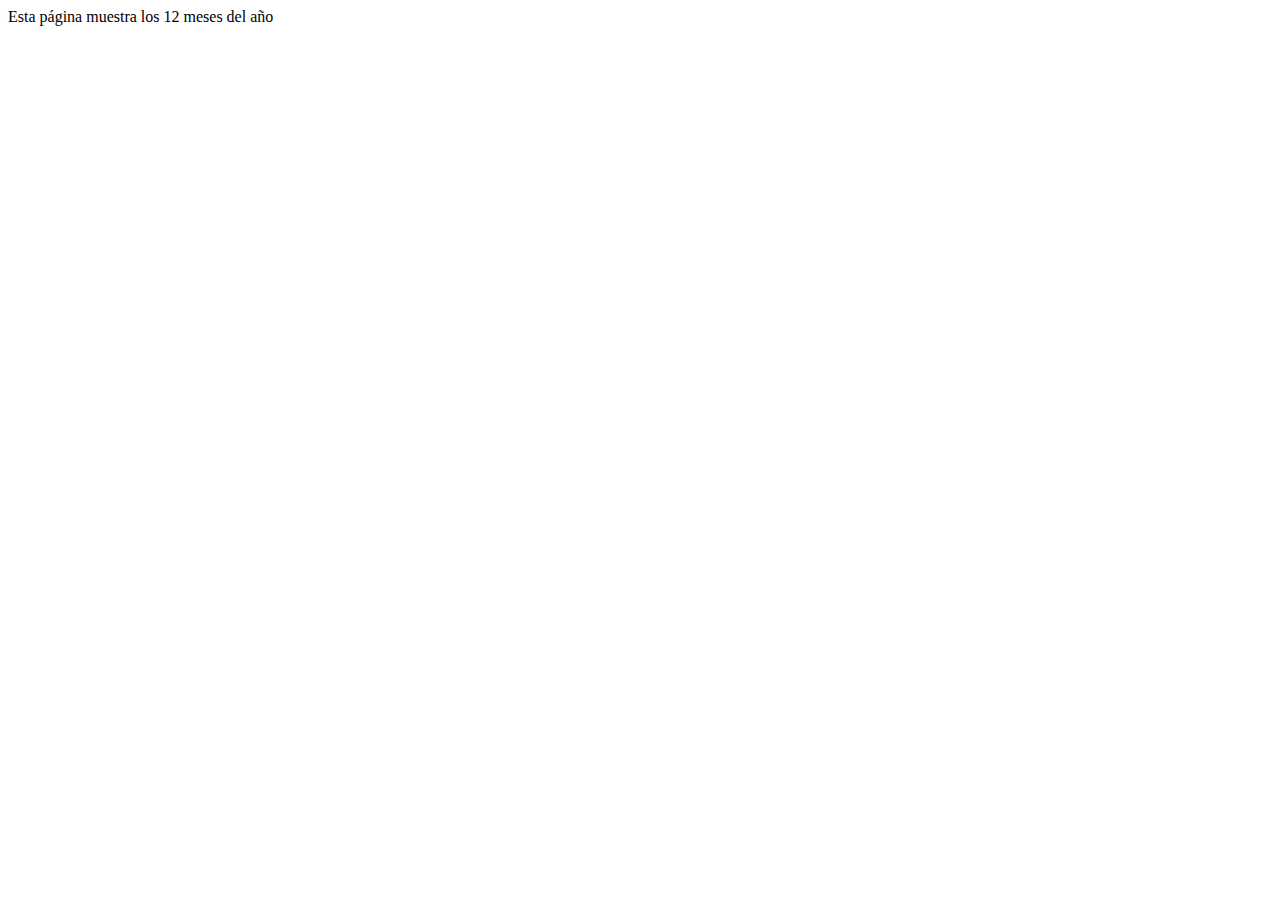
<file: 3ArregloSimple.html>
<!DOCTYPE>
<html lang="es">
<head>
<meta http-equiv="Content-Type" content="text/html; charset=utf-8" />
<title>Ejercicio 3 - Arreglos simples</title>
<script type="text/javascript">
// Array que almacena los 12 meses del año
var meses = ["Enero", "Febrero", "Marzo", "Abril", "Mayo", "Junio", "Julio", "Agosto", "Septiembre", "Octubre", "Noviembre", "Diciembre"];

// Se muestra el nombre de cada mes
alert(meses[0]);
alert(meses[1]);
alert(meses[2]);
alert(meses[3]);
alert(meses[4]);
alert(meses[5]);
alert(meses[6]);
alert(meses[7]);
alert(meses[8]);
alert(meses[9]);
alert(meses[10]);
alert(meses[11]);
</script>
</head>

<body>
<p>Esta p&aacute;gina muestra los 12 meses del año</p>
</body>
</html>
</file>
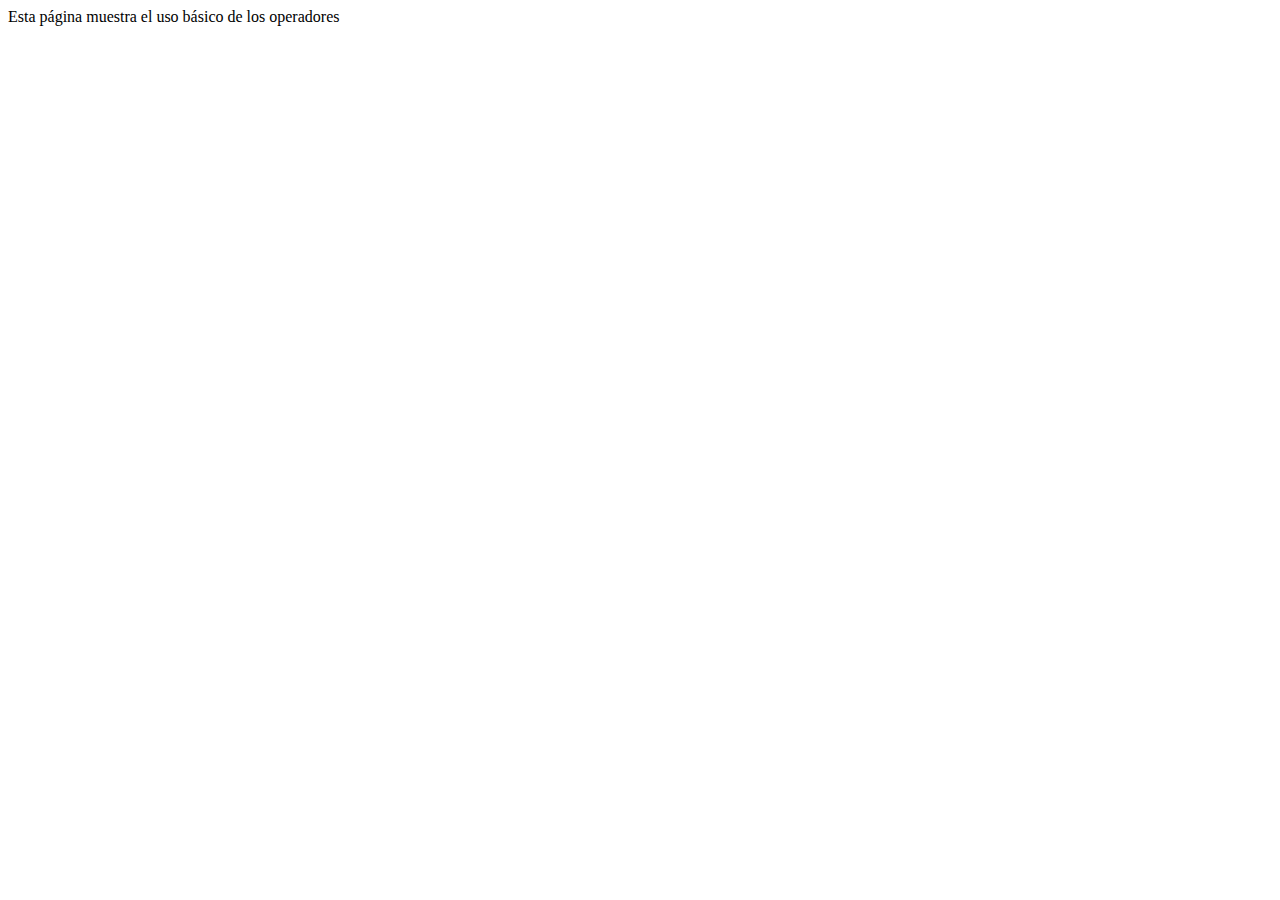
<file: 4Operadores.html>
<!DOCTYPE>
<html lang="es">
<head>
<meta http-equiv="Content-Type" content="text/html; charset=utf-8" />
<title>Ejercicio 4 - Uso de Operadores</title>
<script type="text/javascript">
var valores = [true, 5, false, "hola", "adios", 2];

// Cual de los 2 elementos de texto es mayor
// Si el resultado es true, el primer texto es mayor
var resultado = valores[3] > valores[4];
alert(resultado);

// Combinar valores booleanos
var valor1 = valores[0];
var valor2 = valores[2];

// Obtener un resultado TRUE
var resultado = valor1 || valor2;
alert(resultado);

// Obtener un resultado FALSE
resultado = valor1 && valor2;
alert(resultado);

// Operaciones matemáticas
var num1 = valores[1];
var num2 = valores[5];

var suma = num1 + num2;
alert(suma);

var resta = num1 - num2;
alert(resta);

var multiplicacion = num1 * num2;
alert(multiplicacion);

var division = num1 / num2;
alert(division);

var modulo = num1 % num2;
alert(modulo);

</script>
</head>

<body>
<p>Esta p&aacute;gina muestra el uso b&aacute;sico de los operadores</p>
</body>
</html>
</file>
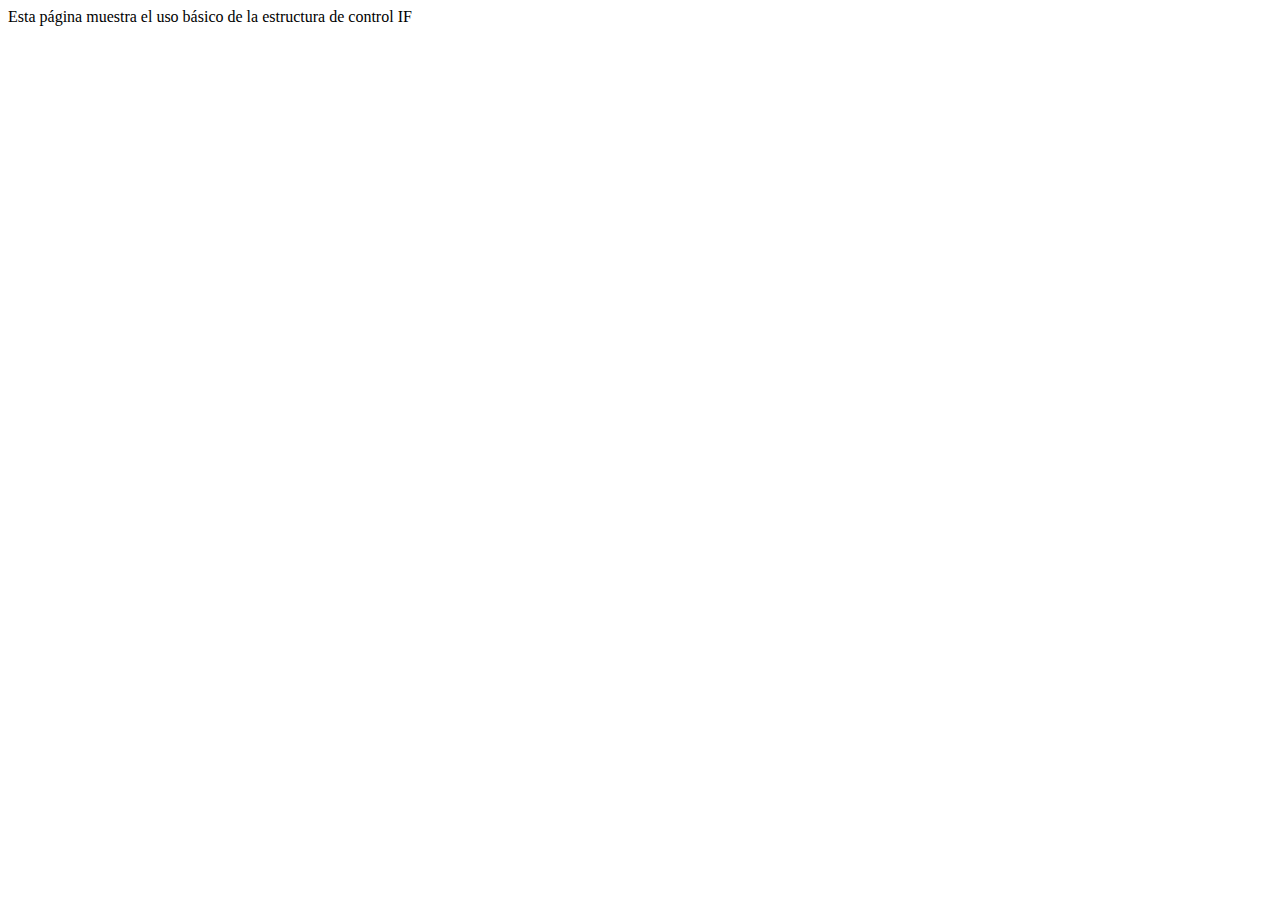
<file: 5EstructurasControl.html>
<!DOCTYPE>
<html lang="es">
<head>
<meta http-equiv="Content-Type" content="text/html; charset=utf-8" />
<title>Ejercicio 5 - Estructuras de control, IF</title>
<script type="text/javascript">
var numero1 = 5;
var numero2 = 8;

if(numero1 <= numero2) {
  alert("numero1 no es mayor que numero2");
}
if(numero2 >= 0) {
  alert("numero2 es positivo");
}
if(numero1 < 0 || numero1 != 0) {
  alert("numero1 es negativo o distinto de cero");
}
if(++numero1 < numero2) {
  alert("Incrementar en 1 unidad el valor de numero1 no lo hace mayor o igual que numero2");
}
</script>
</head>

<body>
<p>Esta p&aacute;gina muestra el uso b&aacute;sico de la estructura de control IF</p>
</body>
</html>
</file>
<file: CSS/EstilosIndex.css>
*{
    margin: 0;
    padding: 0;
    box-sizing: border-box;
}

.buttons {
    justify-content: center;
    flex-wrap: wrap;
    display: flex;
    position: absolute;
    top: 50px;
    width: 100%;
    height: 50vh;
    font-family: Arial, Helvetica, sans-serif;
    font-weight: bold;
    font-size: 25px;  
    left: 0;
}

header{
    text-align: center;
    font-size: 30px;
    font-style: sans-serif, Helvetica;
    font-weight: bold;
    color: #A8F4DF;
    background-color: #87BFC6;
    width: 100%;
    height: 115px;
    position: fixed;
    top:0;
    left: 0;
    z-index: 100;
    
}

input[type=submit]{
    color: whitesmoke;
    background-color:#90C33C;
    padding: 20px 40px;
    margin: 16px 12px;
    border: none;
    cursor: pointer;
}

.contenedor{
    margin:0;
    width:100%;
}

body{
    background-color:#88528A ;
}

.Navegador {
    text-align: center;
    font-size: 20px;
    position: relative;
    color: whitesmoke;
    margin-top: 130px;
    width:100%
    
}

.ContenedorFooter{
    text-align: center;
    color: #DAE77C;
    background-color: #C2916F;
    font-size: 23px;
    position: fixed;
    width:100%;
    bottom:0;
    left: 0;
    margin-top: 100%;
}
</file>
<file: CSS/EstilosFactorial.css>
*{
  margin: 0;
  padding: 0;  
  box-sizing: border-box;
}

header {
    text-align: center;
    font-size: 30px;
    font-style: sans-serif, Helvetica;
    font-weight: bold;
    color:#FCD2EE ;
    background-color:#87BFC6;
    width: 100%;
    height: 115px;
    position: fixed;
    top: 0;
    left: 0;
    z-index: 100;
}

body {
    background-color: #88528A;
}

.contenedor {
    margin: 0;
    width: 100%;
}

.Principal {
    position: relative;
    margin-top: 130px;
    width: 100%;
    text-align: center;
    color: whitesmoke
}

h2 {
    text-align: center;
    color:#BED31E;
    font-size: 30px;
}

.dato{
    font-size: 30px;
    color: #F5F674 ;
    font-weight: bold;
}

.ContenedorFooter {
    text-align: center;
    color: #DAE77C;
    background-color: #C2916F;
    font-size: 23px;
    position: fixed;
    width: 100%;
    bottom: 0;
    left: 0;
    margin-top: 100%;
}
</file>
